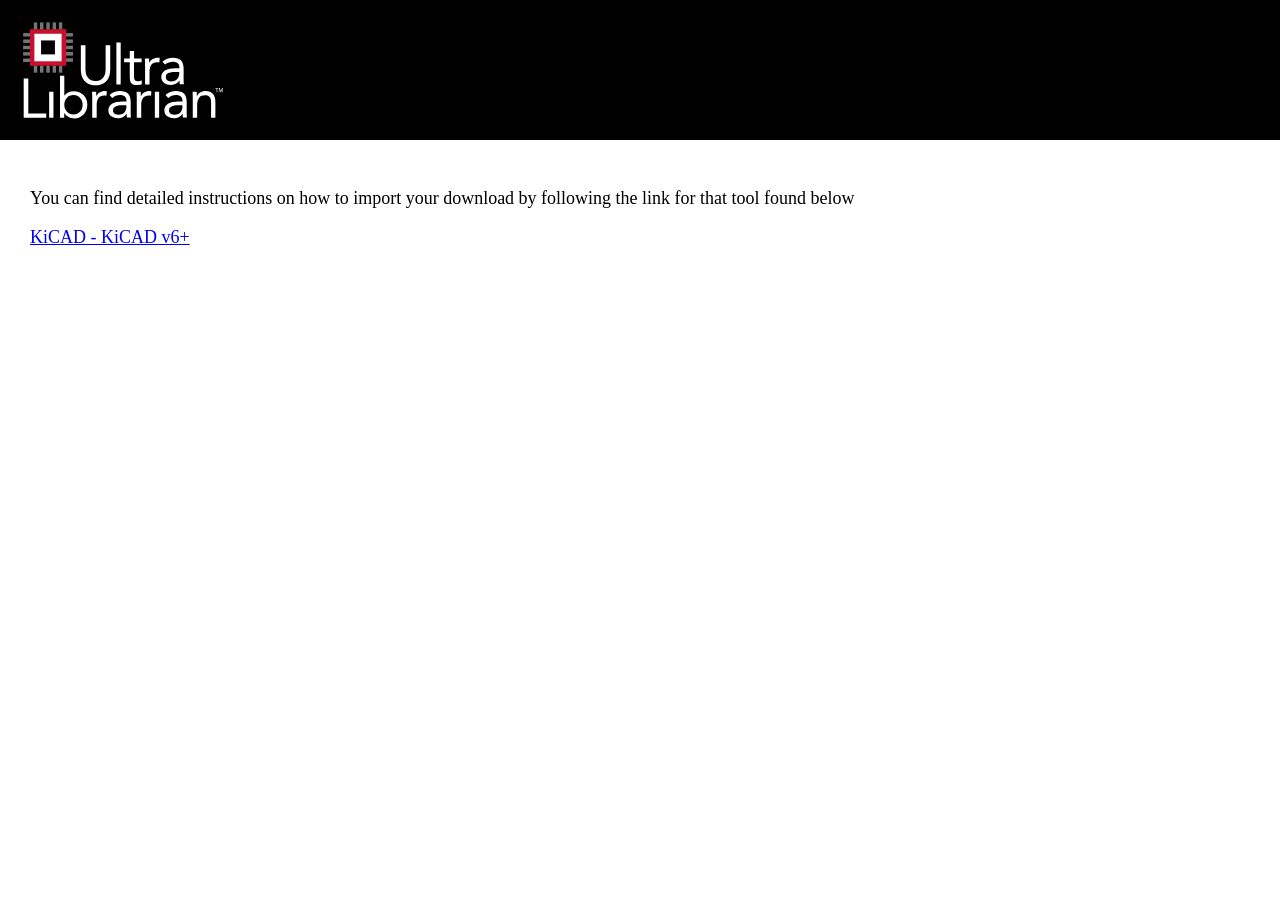
<file: project_libraries/ul_DRV8874PWPR/ImportGuides.html>
<html>
	<head>
	</head>
	<body style="padding: 0px;margin: 0px;font-size: 18px;">
		<div style="background: black;">
			<svg version="1.1" id="Layer_1" xmlns="http://www.w3.org/2000/svg" xmlns:xlink="http://www.w3.org/1999/xlink" x="0px" y="0px"
				 viewBox="0 0 266 130" style="enable-background:new 0 0 266 130; height: 100px;padding: 20px;" xml:space="preserve">
			<style type="text/css">
				.st0{fill:#FFFFFF;}
				.st1{fill:#737473;}
				.st2{fill:#C8102E;}
			</style>
			<g>
				<path class="st0" d="M117.3,32.7v31.5c0,2.8-0.3,5.4-1,7.9s-1.8,4.7-3.3,6.6c-1.5,1.9-3.5,3.4-5.9,4.5s-5.4,1.7-8.9,1.7
					s-6.5-0.6-8.9-1.7c-2.4-1.1-4.4-2.6-5.9-4.5s-2.6-4.1-3.3-6.6s-1-5.1-1-7.9V32.7h6v30.7c0,2.1,0.2,4.1,0.6,6
					c0.4,1.9,1.2,3.6,2.2,5.1s2.4,2.7,4,3.6c1.7,0.9,3.8,1.3,6.3,1.3s4.7-0.4,6.3-1.3c1.7-0.9,3-2.1,4-3.6s1.7-3.2,2.2-5.1
					c0.4-1.9,0.6-3.9,0.6-6V32.7H117.3L117.3,32.7z M125.3,83.7V29.3h5.6v54.4H125.3z M158.1,50v4.8h-9.9v16.9l0.1,3.1
					c0,0.9,0.2,1.8,0.6,2.4c0.3,0.7,0.8,1.2,1.5,1.7c0.7,0.4,1.6,0.6,2.9,0.6c0.8,0,1.7-0.1,2.5-0.3c0.9-0.2,1.7-0.5,2.4-0.9l0.2,5.1
					c-1,0.4-2,0.7-3.2,0.9s-2.3,0.3-3.3,0.3c-2,0-3.6-0.3-4.8-0.8s-2.1-1.3-2.8-2.2s-1.1-2.1-1.3-3.6s-0.3-3-0.3-4.7V54.8h-7.3V50h7.3
					v-9.6h5.6V50H158.1L158.1,50z M162.6,83.7V58c0-1.5,0-3-0.1-4.3s-0.1-2.6-0.1-3.7h5.3l0.1,2.7l0.1,2.8h0.1c0.4-0.8,0.9-1.6,1.6-2.4
					c0.7-0.8,1.5-1.5,2.5-2.1s2-1.1,3.2-1.4s2.5-0.5,3.9-0.5c0.4,0,0.8,0,1.2,0.1c0.4,0,0.8,0.1,1.2,0.3l-0.4,5.7c-1-0.3-2-0.4-3-0.4
					c-3.5,0-6,1.1-7.5,3.3c-1.6,2.2-2.3,5.3-2.3,9.2v16.4H162.6L162.6,83.7z M188.7,58l-3.5-3.7c1.7-1.8,3.8-3.1,6.2-3.9
					c2.4-0.8,4.8-1.3,7.2-1.3c5,0,8.6,1.2,10.8,3.5c2.2,2.4,3.3,5.9,3.3,10.7v14.5c0,1,0,2,0.1,3s0.2,2,0.4,2.8h-5.4
					c-0.2-0.8-0.3-1.6-0.3-2.6v-2.5h-0.1c-1.1,1.7-2.6,3.1-4.4,4.2c-1.8,1.1-4.1,1.7-6.7,1.7c-1.7,0-3.3-0.2-4.9-0.6
					c-1.5-0.4-2.8-1.1-4-1.9c-1.1-0.8-2-1.9-2.7-3.1c-0.7-1.2-1-2.7-1-4.3c0-2.8,0.7-5,2.2-6.6c1.4-1.6,3.2-2.8,5.4-3.5
					c2.1-0.8,4.4-1.2,6.9-1.4s4.7-0.3,6.8-0.3h2.2v-1c0-2.4-0.7-4.3-2.2-5.5s-3.5-1.9-6.2-1.9c-1.8,0-3.6,0.3-5.4,0.9
					C191.6,55.8,190,56.7,188.7,58L188.7,58z M207,67.5h-5.6c-3.6,0-6.5,0.5-8.6,1.5s-3.2,2.7-3.2,5c0,2.1,0.7,3.6,2.1,4.5
					s3.2,1.3,5.3,1.3c1.6,0,3.1-0.3,4.3-0.8c1.2-0.6,2.2-1.3,3.1-2.2c0.8-0.9,1.4-2,1.9-3.2c0.4-1.2,0.7-2.5,0.7-3.9L207,67.5L207,67.5
					z"/>
				<rect x="26" y="3.1" class="st1" width="4.5" height="9.3"/>
				<rect x="34.2" y="3.1" class="st1" width="4.5" height="9.3"/>
				<rect x="42.4" y="3.1" class="st1" width="4.5" height="9.3"/>
				<rect x="50.5" y="3.1" class="st1" width="4.5" height="9.3"/>
				<rect x="59.6" y="17" class="st1" width="9.2" height="4.5"/>
				<rect x="59.6" y="25.3" class="st1" width="9.2" height="4.5"/>
				<rect x="59.6" y="33.5" class="st1" width="9.2" height="4.5"/>
				<rect x="59.7" y="49.8" class="st1" width="9.2" height="4.5"/>
				<rect x="59.4" y="41.5" class="st1" width="9.5" height="4.8"/>
				<rect x="50.5" y="59.2" class="st1" width="4.5" height="9.3"/>
				<rect x="42.4" y="59.2" class="st1" width="4.5" height="9.3"/>
				<rect x="34.2" y="59.2" class="st1" width="4.5" height="9.3"/>
				<rect x="26" y="59.2" class="st1" width="4.5" height="9.3"/>
				<rect x="17.9" y="59.2" class="st1" width="4.5" height="9.3"/>
				<rect x="4" y="50.1" class="st1" width="9.2" height="4.5"/>
				<rect x="4" y="41.8" class="st1" width="9.2" height="4.5"/>
				<rect x="4" y="33.5" class="st1" width="9.2" height="4.5"/>
				<rect x="4.1" y="25.3" class="st1" width="9.2" height="4.5"/>
				<rect x="4.1" y="17" class="st1" width="9.2" height="4.5"/>
				<rect x="17.9" y="3.1" class="st1" width="4.5" height="9.3"/>
				<polygon class="st2" points="13,11.9 60.1,11.9 60.1,59.4 13,59.4 	"/>
				<rect x="18.7" y="17.9" class="st0" width="35.4" height="35.8"/>
				<rect x="27.4" y="26.6" width="18" height="18.1"/>
				<path class="st0" d="M4.8,127V76h6v45.4h23.3v5.6H4.8z M37.9,127V93.3h5.6V127H37.9z M52,127V72.6h5.6v25.6h0.1
					c1.5-1.8,3.3-3.2,5.4-4.2c2-1,4.3-1.5,6.7-1.5c2.6,0,5.1,0.4,7.2,1.3c2.2,0.9,4,2.1,5.6,3.7c1.5,1.6,2.7,3.5,3.6,5.6
					c0.9,2.2,1.3,4.5,1.3,7.1s-0.4,4.9-1.3,7.1c-0.9,2.2-2.1,4-3.6,5.6s-3.3,2.8-5.4,3.7c-2.1,0.9-4.3,1.3-6.6,1.3c-3,0-5.7-0.7-8-2
					s-3.9-2.9-5-4.9h-0.1v6L52,127L52,127z M57.6,110.2c0,1.8,0.3,3.4,0.8,4.9c0.6,1.5,1.4,2.8,2.4,4c1.1,1.1,2.3,2,3.8,2.7
					c1.5,0.6,3.1,1,4.9,1c1.8,0,3.5-0.3,4.9-1c1.5-0.6,2.7-1.5,3.8-2.7c1.1-1.1,1.9-2.4,2.4-4c0.6-1.5,0.8-3.2,0.8-4.9
					c0-1.8-0.3-3.4-0.8-4.9c-0.6-1.5-1.4-2.8-2.4-4c-1.1-1.1-2.3-2-3.8-2.7c-1.5-0.6-3.1-1-4.9-1c-1.8,0-3.5,0.3-4.9,1
					c-1.5,0.6-2.7,1.5-3.8,2.7c-1.1,1.1-1.9,2.4-2.4,4C57.9,106.8,57.6,108.4,57.6,110.2L57.6,110.2z M93.9,127v-25.7
					c0-1.5,0-3-0.1-4.3s-0.1-2.6-0.1-3.7H99l0.1,2.7l0.1,2.8h0.1c0.4-0.8,0.9-1.6,1.6-2.4c0.7-0.8,1.5-1.5,2.5-2.1s2-1.1,3.2-1.4
					c1.2-0.4,2.5-0.5,3.9-0.5c0.4,0,0.8,0,1.2,0.1c0.4,0,0.8,0.1,1.2,0.3l-0.4,5.7c-1-0.3-2-0.4-3-0.4c-3.5,0-6,1.1-7.5,3.3
					c-1.6,2.2-2.3,5.3-2.3,9.2V127L93.9,127L93.9,127z M119.9,101.3l-3.5-3.7c1.7-1.8,3.8-3.1,6.2-3.9c2.4-0.8,4.8-1.3,7.2-1.3
					c5,0,8.6,1.2,10.8,3.5s3.3,5.9,3.3,10.7v14.5c0,1,0,2,0.1,3s0.2,2,0.4,2.8H139c-0.2-0.8-0.3-1.6-0.3-2.6v-2.5h-0.1
					c-1.1,1.7-2.6,3.1-4.4,4.2c-1.8,1.1-4.1,1.7-6.7,1.7c-1.7,0-3.3-0.2-4.9-0.6s-2.8-1.1-4-1.9c-1.1-0.8-2-1.9-2.7-3.1
					c-0.7-1.2-1-2.7-1-4.3c0-2.8,0.7-5,2.2-6.6c1.4-1.6,3.2-2.8,5.4-3.5c2.1-0.8,4.4-1.2,6.9-1.4s4.7-0.3,6.8-0.3h2.2v-1
					c0-2.4-0.7-4.3-2.2-5.5s-3.5-1.9-6.2-1.9c-1.8,0-3.6,0.3-5.4,0.9C122.8,99.2,121.3,100.1,119.9,101.3L119.9,101.3z M138.3,110.8
					h-5.6c-3.6,0-6.5,0.5-8.6,1.5s-3.2,2.7-3.2,5c0,2.1,0.7,3.6,2.1,4.5c1.4,0.9,3.2,1.3,5.3,1.3c1.6,0,3.1-0.3,4.3-0.8
					c1.2-0.6,2.2-1.3,3.1-2.2c0.8-0.9,1.4-2,1.9-3.2c0.4-1.2,0.7-2.5,0.7-3.9V110.8L138.3,110.8z M151.8,127v-25.7c0-1.5,0-3-0.1-4.3
					s-0.1-2.6-0.1-3.7h5.3L157,96l0.1,2.8h0.1c0.4-0.8,0.9-1.6,1.6-2.4c0.7-0.8,1.5-1.5,2.5-2.1s2-1.1,3.2-1.4c1.2-0.4,2.5-0.5,3.9-0.5
					c0.4,0,0.8,0,1.2,0.1c0.4,0,0.8,0.1,1.2,0.3l-0.4,5.7c-1-0.3-2-0.4-3-0.4c-3.5,0-6,1.1-7.5,3.3c-1.6,2.2-2.3,5.3-2.3,9.2V127
					L151.8,127L151.8,127z M175.3,127V93.3h5.6V127H175.3z M192.7,101.3l-3.5-3.7c1.7-1.8,3.8-3.1,6.2-3.9c2.4-0.8,4.8-1.3,7.2-1.3
					c5,0,8.6,1.2,10.8,3.5c2.2,2.4,3.3,5.9,3.3,10.7v14.5c0,1,0,2,0.1,3s0.2,2,0.4,2.8h-5.4c-0.2-0.8-0.3-1.6-0.3-2.6v-2.5h-0.1
					c-1.1,1.7-2.6,3.1-4.4,4.2c-1.8,1.1-4.1,1.7-6.7,1.7c-1.7,0-3.3-0.2-4.9-0.6c-1.5-0.4-2.8-1.1-4-1.9c-1.1-0.8-2-1.9-2.7-3.1
					c-0.7-1.2-1-2.7-1-4.3c0-2.8,0.7-5,2.2-6.6c1.4-1.6,3.2-2.8,5.4-3.5c2.1-0.8,4.4-1.2,6.9-1.4s4.7-0.3,6.8-0.3h2.2v-1
					c0-2.4-0.7-4.3-2.2-5.5s-3.5-1.9-6.2-1.9c-1.8,0-3.6,0.3-5.4,0.9C195.6,99.2,194.1,100.1,192.7,101.3L192.7,101.3z M211.1,110.8
					h-5.6c-3.6,0-6.5,0.5-8.6,1.5s-3.2,2.7-3.2,5c0,2.1,0.7,3.6,2.1,4.5s3.2,1.3,5.3,1.3c1.6,0,3.1-0.3,4.3-0.8
					c1.2-0.6,2.2-1.3,3.1-2.2c0.8-0.9,1.4-2,1.9-3.2c0.4-1.2,0.7-2.5,0.7-3.9L211.1,110.8L211.1,110.8z M224.6,127v-25.7
					c0-1.5,0-3-0.1-4.3s-0.1-2.6-0.1-3.7h5.3l0.1,2.7l0.1,2.8h0.1c0.4-0.8,0.9-1.6,1.6-2.4c0.7-0.8,1.5-1.5,2.5-2.1s2-1.1,3.2-1.4
					c1.2-0.4,2.5-0.5,3.9-0.5c2.2,0,4.1,0.3,5.7,1s2.9,1.6,4,2.8s1.8,2.7,2.3,4.4s0.8,3.6,0.8,5.6V127h-5.6v-20.2
					c0-2.8-0.6-5.1-1.9-6.7c-1.2-1.6-3.2-2.4-5.8-2.4c-1.8,0-3.4,0.3-4.7,0.9c-1.3,0.6-2.4,1.5-3.2,2.7c-0.8,1.2-1.5,2.5-1.9,4.1
					s-0.6,3.3-0.6,5.3v16.4h-5.7V127z"/>
				<g>
					<path class="st0" d="M255.6,89H254v-0.6h4V89h-1.6v4.8h-0.7L255.6,89L255.6,89z"/>
					<path class="st0" d="M263.1,91.5c0-0.8-0.1-1.7-0.1-2.3l0,0c-0.2,0.6-0.4,1.3-0.7,2l-1,2.6h-0.5l-0.9-2.6
						c-0.3-0.8-0.5-1.5-0.6-2.1l0,0c0,0.7-0.1,1.6-0.1,2.4l-0.1,2.3h-0.7l0.4-5.4h0.9l0.9,2.6c0.2,0.7,0.4,1.3,0.5,1.8l0,0
						c0.1-0.5,0.3-1.1,0.6-1.8l1-2.6h0.9l0.3,5.4h-0.7L263.1,91.5z"/>
				</g>
			</g>
			</svg>
		</div>
		<div style="padding:30px;">
			<p>You can find detailed instructions on how to import your download by following the link for that tool found below</p>
			<p><p><a href="https://app.ultralibrarian.com/content/help?kicad.htm">KiCAD - KiCAD v6+</a></p></p>			
		</div>
	</body>
</html>
</file>
